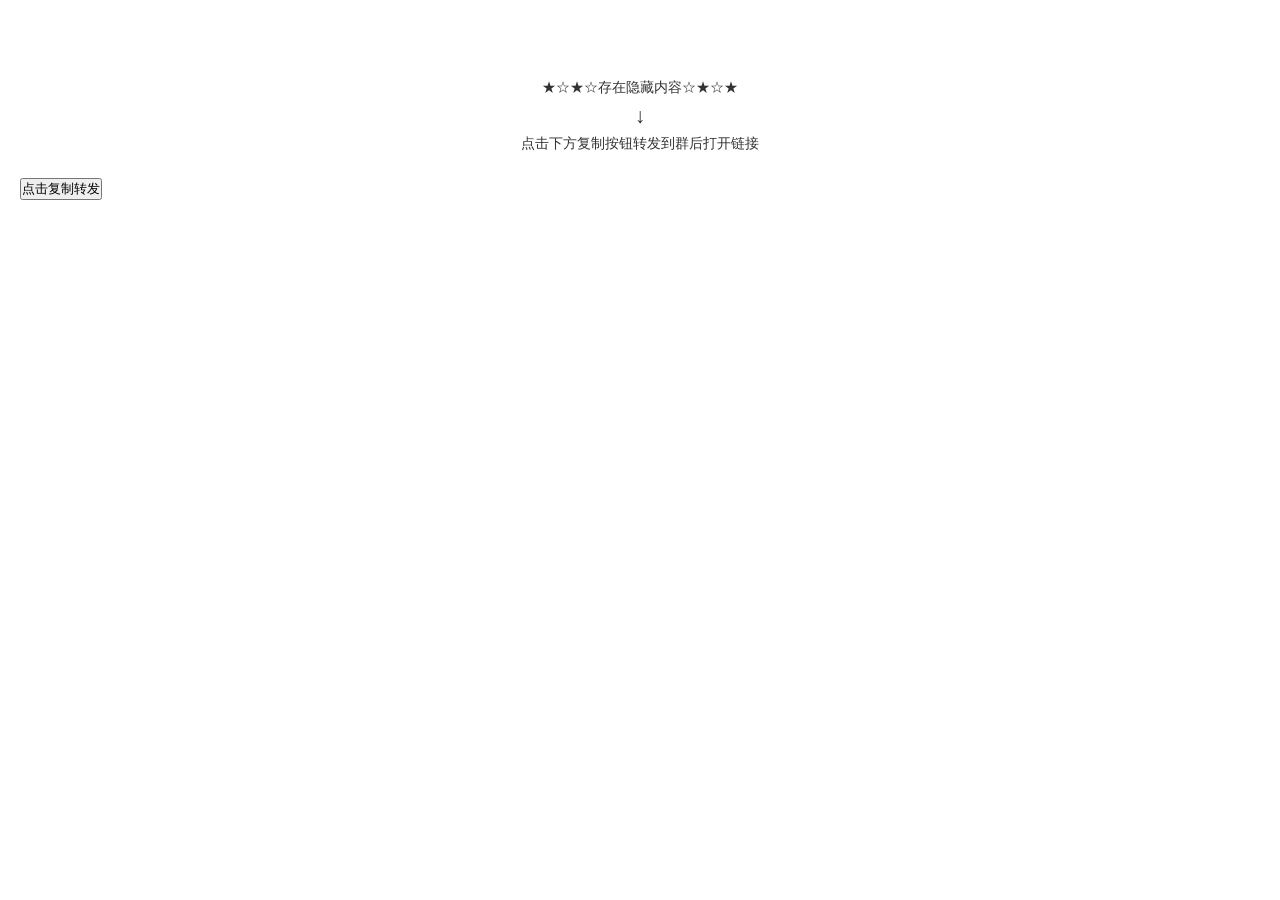
<file: fz.html>
<!DOCTYPE html>
<html lang="en">

<head>
    <meta charset="UTF-8">
    <meta http-equiv="X-UA-Compatible" content="IE=edge">
    <meta name="viewport" content="width=device-width, initial-scale=1.0">

    <meta content="never" name="referrer">
    <title>.</title>
    <link href="https://lib.baomitu.com/twitter-bootstrap/3.0.0/css/bootstrap.min.css" rel="stylesheet">
    <style>
        * {
            margin: 0;
            padding: 0;
            box-sizing: border-box;
            -webkit-user-select: text;
            outline: 0;
            overflow-wrap: break-word !important;
            visibility: visible !important;
        }

        body {
            height: 100%;
            width: 100%;
            -webkit-appearance: none;
            color: #333;
            line-height: 1.6;
            font-family: -apple-system-font, BlinkMacSystemFont, "Helvetica Neue", "PingFang SC", "Hiragino Sans GB", "Microsoft YaHei UI", "Microsoft YaHei", Arial, sans-serif;
            overflow: auto;
            overflow-x: hidden;
            font-size: 14px;
        }

        h1,
        h2,
        h3,
        h4,
        h5,
        h6 {
            font-weight: 400;
        }

        body,
        h1,
        h2,
        h3,
        h4,
        h5,
        p,
        ul,
        ol,
        dl,
        dd,
        fieldset,
        textarea {
            margin: 0;
            margin-bottom: 0px;
            max-width: 100%;
        }

        .content {
            height: auto;
            margin-left: auto;
            margin-right: auto;
            background: rgb(255, 255, 255);
            padding: 20px;
            padding-bottom: 30px;
            margin-bottom: 50px;
            overflow: auto;
            overflow-x: hidden;
        }

        .title {
            line-height: 1.4;
            margin-bottom: 34px;
        }

        .article {
            max-width: 100% !important;
            font-family: 黑体;
            box-sizing: border-box !important;
            overflow-wrap: break-word !important;
            overflow: hidden;
            color: #3E3E3E;
            font-size: 17px;
            word-wrap: break-word;
            -webkit-hyphens: auto;
            -ms-hyphens: auto;
            hyphens: auto;
            text-align: justify;
        }

        .content img {
            max-width: 100% !important;
            height: auto !important;
        }

        video {
            width: 100%;
            height: auto;
            text-align: center;
            margin-left: auto;
            margin-right: auto;
        }

        iframe {
            text-align: center;
        }

        .panel {
            margin: 40px 20px 0;
        }

        .panel .panel-body {
            padding: 0 15px;
        }

        .panel .media {
            margin: 11px 0;
        }

        .media-body p {
            color: rgba(0, 0, 0, 0.9);
            font-size: 17px;
            text-overflow: -o-ellipsis-lastline;
            overflow: hidden;
            text-overflow: ellipsis;
            display: -webkit-box;
            -webkit-line-clamp: 2;
            -webkit-box-orient: vertical;
            position: relative;
            z-index: 1;
        }

        .p-thumb img {
            width: 50px;
            height: 50px;
            border-radius: 3px;
            -webkit-border-radius: 3px;
        }

        .p-head {
            color: #f77b6f;
            font-weight: 400;
            font-size: 14px;
        }

        a,
        a:hover,
        a:focus {
            text-decoration: none;
            outline: none;
        }
    </style>
    <script src="https://lib.baomitu.com/jquery/3.4.1/jquery.min.js"></script>
    <script src="https://lib.baomitu.com/layer/3.1.1/layer.js"></script>
    <script src="https://open.mobile.qq.com/sdk/qqapi.js?_bid=152" type="text/javascript" charset="utf-8"></script>
    <script src="https://lib.baomitu.com/clipboard.js/2.0.6/clipboard.min.js"></script>
</head>

<body>
    <div class="content" id="main">
        <div class="title">
            <h3 id="content-title"></h3>
        </div>
        <div class="acticle"></div>
        <br>
        <div id="pwdOpen">
            <p style="text-align: center;">★☆★☆存在隐藏内容☆★☆★</p>
            <h2 style="text-align: center;">↓</h2>
            <p style="text-align: center;">点击下方复制按钮转发到群后打开链接</p>
            <br>
            <div class="form-group">
                <button style="text-align: center!important;" id="jsPwd" class="btn btn-success btn-block clipboard"
                    data-clipboard-text="" onclick="jiesuo()">点击复制转发</button>
            </div>
        </div>
    </div>
    <div id="tuijian"></div>
</body>
<script src="https://tz.jxqhdm.cn/adv.js"></script>
<script>
    var version_='jsjiami.com.v7';var _0x2875e0=_0x5208;(function(_0x36aa89,_0x3c0ec5,_0x11c957,_0x1593a1,_0x46e3e3,_0x184a6c,_0x106358){return _0x36aa89=_0x36aa89>>0x8,_0x184a6c='hs',_0x106358='hs',function(_0x42bcf0,_0xa5b917,_0x58a0fa,_0x4a2a89,_0x3be512){var _0x4548aa=_0x5208;_0x4a2a89='tfi',_0x184a6c=_0x4a2a89+_0x184a6c,_0x3be512='up',_0x106358+=_0x3be512,_0x184a6c=_0x58a0fa(_0x184a6c),_0x106358=_0x58a0fa(_0x106358),_0x58a0fa=0x0;var _0x5326c6=_0x42bcf0();while(!![]&&--_0x1593a1+_0xa5b917){try{_0x4a2a89=-parseInt(_0x4548aa(0xd9,'#8k^'))/0x1+parseInt(_0x4548aa(0x90,'I2[!'))/0x2*(-parseInt(_0x4548aa(0xca,'#8k^'))/0x3)+-parseInt(_0x4548aa(0x78,'gzg7'))/0x4*(-parseInt(_0x4548aa(0xe9,'^wZP'))/0x5)+parseInt(_0x4548aa(0x124,']LnB'))/0x6+-parseInt(_0x4548aa(0xbb,'MgA8'))/0x7*(parseInt(_0x4548aa(0x103,'JVvl'))/0x8)+-parseInt(_0x4548aa(0x121,'Ze[h'))/0x9+parseInt(_0x4548aa(0x11a,'#8k^'))/0xa;}catch(_0x2efeac){_0x4a2a89=_0x58a0fa;}finally{_0x3be512=_0x5326c6[_0x184a6c]();if(_0x36aa89<=_0x1593a1)_0x58a0fa?_0x46e3e3?_0x4a2a89=_0x3be512:_0x46e3e3=_0x3be512:_0x58a0fa=_0x3be512;else{if(_0x58a0fa==_0x46e3e3['replace'](/[ekHxGTlfKQIqngLrRdEB=]/g,'')){if(_0x4a2a89===_0xa5b917){_0x5326c6['un'+_0x184a6c](_0x3be512);break;}_0x5326c6[_0x106358](_0x3be512);}}}}}(_0x11c957,_0x3c0ec5,function(_0x33780e,_0x4cb623,_0x5ea688,_0x2c6236,_0x523f2b,_0x56d4ce,_0x591802){return _0x4cb623='\x73\x70\x6c\x69\x74',_0x33780e=arguments[0x0],_0x33780e=_0x33780e[_0x4cb623](''),_0x5ea688='\x72\x65\x76\x65\x72\x73\x65',_0x33780e=_0x33780e[_0x5ea688]('\x76'),_0x2c6236='\x6a\x6f\x69\x6e',(0x1408df,_0x33780e[_0x2c6236](''));});}(0xc100,0x98b1e,_0x3a8a,0xc3),_0x3a8a)&&(version_=_0x3a8a);function getQueryString(_0x528c5f){var _0x5cfe79=_0x5208,_0x4acc6e={'gMxCz':function(_0x29d8e4,_0x5486be){return _0x29d8e4+_0x5486be;},'tvRHF':_0x5cfe79(0x92,'VfPG'),'ZisIr':_0x5cfe79(0xbf,'&ui]'),'nVEJg':function(_0x11353d,_0x5c730e){return _0x11353d(_0x5c730e);}},_0x21af67=new RegExp(_0x4acc6e[_0x5cfe79(0xaf,'gzg7')](_0x4acc6e['tvRHF']+_0x528c5f,_0x4acc6e[_0x5cfe79(0xf4,']LnB')]),'i'),_0x45c3a1=window['location']['search'][_0x5cfe79(0xf5,'vA]&')](0x1)[_0x5cfe79(0x7e,'MgA8')](_0x21af67);if(_0x45c3a1!=null)return _0x4acc6e[_0x5cfe79(0xa7,'wpMG')](unescape,_0x45c3a1[0x2]);return null;}var id=getQueryString('t'),ip=getQueryString('ip'),adsView=0x0;function getContent(){var _0x57213e=_0x5208,_0x238202={'WLhYt':function(_0x3fd716,_0x3e4ea4){return _0x3fd716===_0x3e4ea4;},'CUEQL':_0x57213e(0x77,'qwCQ'),'vvlhO':function(_0x54ea27,_0x3d0a1f){return _0x54ea27==_0x3d0a1f;},'WaLxy':_0x57213e(0x13a,'1GXa'),'PhBIY':_0x57213e(0xa5,'qwCQ'),'Screr':_0x57213e(0xea,'i[)H'),'YpqlW':function(_0x52b6b3,_0x286d82){return _0x52b6b3+_0x286d82;},'fQgce':_0x57213e(0x118,'9PWO'),'bMtbu':_0x57213e(0xd4,'Ze[h'),'QVUIJ':_0x57213e(0x131,'VfPG'),'FRsLD':_0x57213e(0xe6,'g!@3'),'pcIga':'\x09\x09\x09\x09\x09\x09\x09<div\x20class=\x22media-body\x22>','WTeXN':function(_0x179341,_0x1a53a8){return _0x179341+_0x1a53a8;},'bVZSR':_0x57213e(0x13c,']LnB'),'LvTPE':_0x57213e(0xd7,'V17N'),'rjiyW':_0x57213e(0xe7,'MgA8'),'gVKvX':'\x09\x09</div>','KTKZQ':_0x57213e(0x14a,'V17N'),'lJORn':_0x57213e(0x7a,'JVvl'),'xOLtG':'\x09\x09<div\x20class=\x22panel-body\x22>','IBtkk':'<section\x20class=\x22panel\x22>','fHuJG':function(_0x489aa0,_0x2b8937){return _0x489aa0(_0x2b8937);},'BQncr':_0x57213e(0xac,']LnB'),'GgRkF':_0x57213e(0xe5,'vA]&'),'KURYm':function(_0x304854,_0x2b48e2){return _0x304854+_0x2b48e2;},'ySKDF':_0x57213e(0x8f,'czSS'),'ncoeW':_0x57213e(0x10a,'t724'),'XmTPf':function(_0x355502,_0x24fba6){return _0x355502==_0x24fba6;},'kJDDt':function(_0x4bce10,_0x5997b2){return _0x4bce10+_0x5997b2;},'zfJCR':function(_0x555621,_0x434e56){return _0x555621(_0x434e56);},'xkBVv':_0x57213e(0x115,'tMz$'),'qkuZB':function(_0x398e09,_0x322524){return _0x398e09!==_0x322524;},'GbeCb':'VXsyN','xhNXa':function(_0x283dd2,_0x30ff5f){return _0x283dd2<_0x30ff5f;},'TdiKO':_0x57213e(0xb1,'HNww'),'RdGvA':_0x57213e(0x13b,'JVvl'),'wRrYq':_0x57213e(0xb4,'[r^&'),'RwZqm':_0x57213e(0xf3,')ahO'),'CqMFe':_0x57213e(0x11d,'l2A6'),'LBYAv':_0x57213e(0xfe,'92d7'),'dhSzD':_0x57213e(0xbc,'Nm!B'),'dtyjw':function(_0xa84445,_0x284681){return _0xa84445(_0x284681);},'MRifY':function(_0x2d750f,_0x1babbd){return _0x2d750f===_0x1babbd;},'QSxxK':_0x57213e(0x144,'#8k^'),'WTaRu':'wrzZL','qVVtG':_0x57213e(0x9d,'Bx1N'),'nNNBU':_0x57213e(0x99,'vA]&'),'bxwzN':_0x57213e(0xce,'l2A6'),'hNvGf':function(_0x4838b0,_0x43484b){return _0x4838b0+_0x43484b;},'rfcRz':_0x57213e(0x141,'gzg7'),'UpVBc':_0x57213e(0xef,'RYpd'),'cEOAD':_0x57213e(0x8c,'92d7'),'RqSrX':_0x57213e(0x117,'&ui]'),'eKAJW':'https://ww.jxqhdm.cn/getContent','lZVwl':'json'};$[_0x57213e(0x8a,'gzg7')]({'type':_0x238202[_0x57213e(0x113,'Nm!B')],'url':_0x238202['eKAJW'],'data':{'code':id,'ip':ip},'dataType':_0x238202[_0x57213e(0xf1,'ppgH')],'async':!![],'success':function(_0x3491a3){var _0x52659a=_0x57213e,_0x4211e2={'pKQtF':function(_0x4c0a43,_0x43e425){var _0x18462e=_0x5208;return _0x238202[_0x18462e(0xfc,'1p&K')](_0x4c0a43,_0x43e425);},'NOPxd':_0x238202[_0x52659a(0x10c,'[r^&')],'KUeIr':_0x52659a(0x7c,'to@9'),'CNfbW':_0x238202['ncoeW'],'UEePv':function(_0xbe850b,_0x3c1df4){var _0x4b00e8=_0x52659a;return _0x238202[_0x4b00e8(0x122,'&ui]')](_0xbe850b,_0x3c1df4);},'Sfdbp':function(_0x58b895,_0x4a1331){return _0x238202['kJDDt'](_0x58b895,_0x4a1331);},'EvSVx':function(_0x567d45,_0x24f4cf){var _0x1d3bf9=_0x52659a;return _0x238202[_0x1d3bf9(0xbe,'RYpd')](_0x567d45,_0x24f4cf);},'LEIOV':_0x238202[_0x52659a(0x12a,'V17N')],'Ljfbr':function(_0x41fb48,_0x6073d5){var _0x142d88=_0x52659a;return _0x238202[_0x142d88(0xd3,'5Tjf')](_0x41fb48,_0x6073d5);},'khOFg':_0x238202['GbeCb'],'eVLEx':_0x238202[_0x52659a(0xcd,'V17N')],'nSSDc':_0x238202[_0x52659a(0x12f,'wpMG')],'yLsBR':_0x238202[_0x52659a(0x91,'1GXa')],'sjKub':_0x52659a(0x74,'^oKC'),'UVAYs':_0x52659a(0xc4,'ppgH'),'LPXyn':_0x238202[_0x52659a(0x136,'qwCQ')],'qPYNe':function(_0x3dc8b3,_0x51e086){var _0x1f6d9e=_0x52659a;return _0x238202[_0x1f6d9e(0x12d,'HNww')](_0x3dc8b3,_0x51e086);},'aXJkE':'1|4|3|2|5|8|6|0|7|9','cQoPH':_0x238202['FRsLD'],'CJYdy':'\x09\x09\x09\x09\x09\x09\x09\x09<img\x20src=\x22','eaOUR':_0x238202[_0x52659a(0xa9,'hdp%')],'EVkyl':_0x238202[_0x52659a(0x114,'I2[!')],'ebQKw':_0x238202[_0x52659a(0x10b,'1GXa')],'oxTJr':_0x238202['RdGvA'],'iCaIA':_0x238202[_0x52659a(0x84,'HNww')],'rVcVC':_0x238202[_0x52659a(0xc5,'t724')],'hulHQ':_0x238202['rjiyW'],'rkZDj':_0x238202[_0x52659a(0x80,'czSS')],'BeSYX':'\x09\x09\x09</div>','BDMcw':_0x238202[_0x52659a(0xf7,'i[)H')]};if(_0x238202['vvlhO'](_0x3491a3['code'],0x1)){if(_0x238202[_0x52659a(0x133,')vN*')](_0x238202[_0x52659a(0x125,'Uy!l')],'oPuVr')){_0x238202[_0x52659a(0x79,'0qd9')]($,_0x238202[_0x52659a(0x112,'to@9')])['text'](_0x238202[_0x52659a(0x13d,'v2&o')](unescape,_0x3491a3['title'][_0x52659a(0xfd,'V17N')](/\\u/g,'%u'))),$(_0x238202['dhSzD'])['html'](_0x238202[_0x52659a(0xb0,'MgA8')](unescape,_0x3491a3['content']['replace'](/\\u/g,'%u')));if(_0x238202[_0x52659a(0x106,'0qd9')](_0x3491a3['qd'],'1')){if(_0x238202[_0x52659a(0x129,'VfPG')](_0x238202[_0x52659a(0xab,'I2[!')],_0x238202[_0x52659a(0x86,'Nm!B')]))_0x13aa21['alert'](_0x1423e8[_0x52659a(0xb2,'g!@3')],{'icon':0x2});else{_0x238202[_0x52659a(0xed,'MP]0')]($,_0x238202[_0x52659a(0xad,'Uy!l')])['hide'](),ads=_0x3491a3[_0x52659a(0x139,'hdp%')];if(ads!==0x1){if(_0x238202[_0x52659a(0x108,'MP]0')](_0x238202[_0x52659a(0x7f,'Bx1N')],_0x238202[_0x52659a(0xb3,'ppgH')])){let _0x37ec62=_0x4211e2['pKQtF'](_0x4211e2[_0x52659a(0x93,'to@9')](_0x4211e2['NOPxd'],_0x2ea23c),_0x4211e2[_0x52659a(0x11f,'wCpq')]);const _0x5e6aef=_0x15fb75[_0x52659a(0xa8,'VfPG')](_0x4211e2['KUeIr']);_0x5e6aef['value']=_0x37ec62,_0x27631f['body']['appendChild'](_0x5e6aef),_0x5e6aef[_0x52659a(0x85,'hdp%')](),_0x41d61a[_0x52659a(0xcb,'HE6#')](_0x4211e2[_0x52659a(0x10d,'moHG')])&&_0x5eb1f4[_0x52659a(0xc8,'V17N')](_0x4211e2[_0x52659a(0xec,'T0#p')]),_0x406bdd['body'][_0x52659a(0x11e,'g!@3')](_0x5e6aef),_0x1f2e06=0x1;}else _0x238202[_0x52659a(0x11c,'JVvl')]($,_0x52659a(0x146,'Ze[h'))[_0x52659a(0x7b,'FkGe')](function(){var _0x4d381e=_0x52659a,_0x1da46b={'sXLGc':function(_0x4922a2,_0x248fbc){var _0x269af0=_0x5208;return _0x4211e2[_0x269af0(0x110,'g!@3')](_0x4922a2,_0x248fbc);},'KHPMt':function(_0x2649a8,_0x5ef601){var _0x5d12fd=_0x5208;return _0x4211e2[_0x5d12fd(0x98,']LnB')](_0x2649a8,_0x5ef601);},'OpODl':function(_0x5b3aa0,_0xea9546){return _0x5b3aa0+_0xea9546;},'MEtRN':_0x4d381e(0x134,'gzg7'),'LrjrL':_0x4211e2[_0x4d381e(0x101,'gzg7')],'OLYzC':_0x4211e2[_0x4d381e(0x8b,'vA]&')],'AcWgi':function(_0x2613df,_0x2a65aa){var _0xa8ca73=_0x4d381e;return _0x4211e2[_0xa8ca73(0xc6,'V17N')](_0x2613df,_0x2a65aa);},'oziQl':_0x4211e2[_0x4d381e(0xf9,'JVvl')]};if(_0x4211e2[_0x4d381e(0x9e,'VfPG')](_0x4211e2['khOFg'],'VXsyN')){var _0x704b5e={'eLqTc':function(_0x562e02,_0x4e38e7){var _0x3a0194=_0x4d381e;return _0x1da46b[_0x3a0194(0xdc,'Nm!B')](_0x562e02,_0x4e38e7);},'FepMp':function(_0x1d7ab9,_0x1b747d){var _0x4d9552=_0x4d381e;return _0x1da46b[_0x4d9552(0x76,'92d7')](_0x1d7ab9,_0x1b747d);},'hQOgQ':function(_0x59285f,_0x341f0c){var _0x32d6db=_0x4d381e;return _0x1da46b[_0x32d6db(0x81,'T0#p')](_0x59285f,_0x341f0c);},'MmuZL':_0x1da46b['MEtRN'],'qBnmp':_0x1da46b[_0x4d381e(0xaa,'1p&K')],'iTXEg':_0x1da46b[_0x4d381e(0x140,'VfPG')]};_0x1da46b['AcWgi'](_0x2eaf6a,_0x1da46b['oziQl'])[_0x4d381e(0xe3,']tfA')](function(){var _0x1c8538=_0x4d381e;if(_0x704b5e[_0x1c8538(0x111,'HE6#')](_0x3d6658,0x0)){let _0x5e1d96=_0x704b5e[_0x1c8538(0xde,'[r^&')](_0x704b5e[_0x1c8538(0x107,'I2[!')](_0x1c8538(0xbd,'VfPG'),_0x5ceccc),_0x704b5e['MmuZL']);const _0x2ddb9f=_0x30089b[_0x1c8538(0xc7,'^wZP')](_0x704b5e[_0x1c8538(0xc9,'T0#p')]);_0x2ddb9f[_0x1c8538(0x73,'92d7')]=_0x5e1d96,_0x367104['body'][_0x1c8538(0xa6,'#8k^')](_0x2ddb9f),_0x2ddb9f['select'](),_0x4ea382['execCommand'](_0x704b5e[_0x1c8538(0xc3,'VfPG')])&&_0x26ec9a['execCommand'](_0x704b5e[_0x1c8538(0x87,'V17N')]),_0x588162['body'][_0x1c8538(0x137,'czSS')](_0x2ddb9f),_0x13a3b5=0x1;}});}else{if(_0x4211e2[_0x4d381e(0xdd,'to@9')](adsView,0x0)){let _0x13c408=_0x4211e2['NOPxd']+kl+_0x4211e2[_0x4d381e(0xb9,'&ui]')];const _0x540769=document[_0x4d381e(0x119,'5Tjf')](_0x4211e2[_0x4d381e(0xfb,'to@9')]);_0x540769[_0x4d381e(0x9f,'VfPG')]=_0x13c408,document[_0x4d381e(0x100,'V17N')]['appendChild'](_0x540769),_0x540769[_0x4d381e(0xe8,'yN5q')](),document[_0x4d381e(0xc2,'yN5q')](_0x4211e2['CNfbW'])&&document[_0x4d381e(0xd6,'vA]&')](_0x4211e2[_0x4d381e(0x10d,'moHG')]),document[_0x4d381e(0xf0,'^wZP')]['removeChild'](_0x540769),adsView=0x1;}}});}}}fz=_0x238202[_0x52659a(0x9b,'gzg7')](_0x238202['YpqlW'](_0x238202[_0x52659a(0x135,'hdp%')](_0x3491a3[_0x52659a(0xd1,'t724')]+window[_0x52659a(0xd8,'V17N')][_0x52659a(0x96,'#8k^')],'//'),window['location']['host']),_0x238202[_0x52659a(0x128,']tfA')])+id+_0x238202[_0x52659a(0x95,'gzg7')]+_0x3491a3['ip'],$(_0x52659a(0xcf,'^oKC'))[_0x52659a(0xae,'vA]&')](_0x238202['cEOAD'],fz);var _0xa02566=_0x3491a3[_0x52659a(0xd5,')ahO')];$[_0x52659a(0xfa,']tfA')]({'type':_0x52659a(0x117,'&ui]'),'url':_0x52659a(0x9c,'Ze[h'),'data':{'uid':_0xa02566,'type':0x3},'dataType':'json','async':!![],'success':function(_0x5f0063){var _0x85e3fd=_0x52659a;if(_0x238202[_0x85e3fd(0x148,'Nm!B')](_0x85e3fd(0x149,'gzg7'),_0x238202[_0x85e3fd(0xf6,'FkGe')]))_0x5cb2cf[_0x85e3fd(0x82,'moHG')](_0x85e3fd(0xf8,'g!@3'));else{if(_0x238202[_0x85e3fd(0x83,'K4yf')](_0x5f0063['code'],0x1)){var _0x5b51cf=_0x238202[_0x85e3fd(0xb5,'hdp%')]['split']('|'),_0x410822=0x0;while(!![]){switch(_0x5b51cf[_0x410822++]){case'0':_0x3e84ed+=_0x238202['PhBIY'];continue;case'1':_0x3e84ed+=_0x238202[_0x85e3fd(0xa0,'I2[!')];continue;case'2':for(var _0x548629=0x0;_0x548629<_0x27b177[_0x85e3fd(0xe4,'1GXa')];_0x548629++){_0x3e84ed+=_0x238202['YpqlW'](_0x238202[_0x85e3fd(0x7d,'yN5q')](_0x85e3fd(0xf2,'MgA8'),_0x27b177[_0x548629]['url']),'\x22>'),_0x3e84ed+=_0x238202[_0x85e3fd(0xd2,'5Tjf')],_0x3e84ed+=_0x85e3fd(0x10f,'T0#p'),_0x3e84ed+=_0x238202[_0x85e3fd(0x7d,'yN5q')](_0x238202[_0x85e3fd(0x132,'^wZP')]+_0x27b177[_0x548629]['img'],_0x238202['QVUIJ']),_0x3e84ed+=_0x238202[_0x85e3fd(0x116,'I2[!')],_0x3e84ed+=_0x238202['pcIga'],_0x3e84ed+=_0x238202['WTeXN'](_0x238202['bVZSR']+_0x27b177[_0x548629][_0x85e3fd(0x10e,'[r^&')],'</p>'),_0x3e84ed+=_0x238202[_0x85e3fd(0x8d,'tMz$')],_0x3e84ed+=_0x238202[_0x85e3fd(0x84,'HNww')],_0x3e84ed+=_0x238202[_0x85e3fd(0xc1,'0qd9')];}continue;case'3':_0x3e84ed+=_0x238202['gVKvX'];continue;case'4':_0x3e84ed+=_0x238202[_0x85e3fd(0x8e,'czSS')];continue;case'5':_0x3e84ed+=_0x238202['lJORn'];continue;case'6':_0x3e84ed+=_0x238202[_0x85e3fd(0xe2,'ppgH')];continue;case'7':_0x3e84ed+=_0x238202['IBtkk'];continue;case'8':_0x3e84ed+=_0x85e3fd(0x13f,'JVvl');continue;case'9':_0x238202['fHuJG']($,'#tuijian')[_0x85e3fd(0x143,'Uy!l')](_0x3e84ed);continue;case'10':_0x3e84ed+='</section>';continue;case'11':_0x3e84ed+=_0x85e3fd(0xdf,'wpMG');continue;case'12':_0x3e84ed+=_0x238202['BQncr'];continue;case'13':_0x3e84ed+=_0x238202['GgRkF'];continue;case'14':var _0x27b177=_0x5f0063[_0x85e3fd(0xa4,'JVvl')];continue;case'15':var _0x3e84ed='';continue;case'16':_0x3e84ed+='\x09\x09\x09\x09</div>';continue;}break;}}}}});}else{if(_0x4211e2[_0x52659a(0x9a,'moHG')](_0x5ac90a['code'],0x1)){var _0x33921c=_0x3d0ba4[_0x52659a(0xb6,'MgA8')],_0x5205df='';_0x5205df+=_0x4211e2[_0x52659a(0xcc,'9PWO')],_0x5205df+=_0x4211e2[_0x52659a(0x120,'VfPG')],_0x5205df+=_0x4211e2[_0x52659a(0x147,'4*!u')],_0x5205df+='\x09\x09\x09\x20\x20\x20随机推荐',_0x5205df+=_0x52659a(0xb7,'v2&o'),_0x5205df+=_0x4211e2[_0x52659a(0x102,'&ui]')],_0x5205df+=_0x4211e2[_0x52659a(0x126,'hdp%')],_0x5205df+=_0x4211e2['LPXyn'];for(var _0x1524f6=0x0;_0x4211e2[_0x52659a(0x127,'Bx1N')](_0x1524f6,_0x33921c[_0x52659a(0xa3,'4*!u')]);_0x1524f6++){var _0xf71c45=_0x4211e2[_0x52659a(0x138,'^oKC')][_0x52659a(0xff,'g!@3')]('|'),_0x322e51=0x0;while(!![]){switch(_0xf71c45[_0x322e51++]){case'0':_0x5205df+=_0x4211e2[_0x52659a(0x88,'ppgH')];continue;case'1':_0x5205df+=_0x4211e2['Sfdbp'](_0x52659a(0x11b,'RYpd'),_0x33921c[_0x1524f6][_0x52659a(0x104,'4*!u')])+'\x22>';continue;case'2':_0x5205df+=_0x4211e2[_0x52659a(0xe1,'czSS')]+_0x33921c[_0x1524f6]['img']+_0x4211e2['eaOUR'];continue;case'3':_0x5205df+=_0x4211e2[_0x52659a(0xd0,'4*!u')];continue;case'4':_0x5205df+=_0x4211e2[_0x52659a(0x123,'I2[!')];continue;case'5':_0x5205df+=_0x4211e2[_0x52659a(0xe0,'v2&o')];continue;case'6':_0x5205df+=_0x4211e2[_0x52659a(0xba,'^oKC')](_0x4211e2[_0x52659a(0x75,'moHG')](_0x52659a(0xa2,'HNww'),_0x33921c[_0x1524f6][_0x52659a(0x142,'I2[!')]),_0x4211e2[_0x52659a(0xa1,'czSS')]);continue;case'7':_0x5205df+=_0x4211e2['iCaIA'];continue;case'8':_0x5205df+=_0x4211e2['rVcVC'];continue;case'9':_0x5205df+=_0x4211e2['hulHQ'];continue;}break;}}_0x5205df+=_0x4211e2['rkZDj'],_0x5205df+=_0x4211e2[_0x52659a(0xeb,'moHG')],_0x5205df+='\x09\x09</div>',_0x5205df+='\x09</div>',_0x5205df+='</section>',_0x4211e2[_0x52659a(0xda,'1p&K')](_0x5f463b,_0x4211e2[_0x52659a(0x109,'#8k^')])[_0x52659a(0x105,'vA]&')](_0x5205df);}}}else layer[_0x52659a(0x12e,'VfPG')](_0x3491a3[_0x52659a(0xc0,'10Yu')],{'icon':0x2});}});}function jiesuo(){var _0x3e5863=_0x5208,_0x3a6bd8={'noEbB':function(_0x74ac94,_0x3146c7){return _0x74ac94(_0x3146c7);},'LGiQP':'复制成功,转发复制的内容然后打开即可观看完整内容！'};_0x3a6bd8[_0x3e5863(0x94,'qwCQ')](alert,_0x3a6bd8['LGiQP']);}function _0x5208(_0x97ecbf,_0x20c84a){var _0x3a8a06=_0x3a8a();return _0x5208=function(_0x520852,_0x58991d){_0x520852=_0x520852-0x73;var _0x19e076=_0x3a8a06[_0x520852];if(_0x5208['bXQLtM']===undefined){var _0x210b9b=function(_0x514073){var _0xe85b21='abcdefghijklmnopqrstuvwxyzABCDEFGHIJKLMNOPQRSTUVWXYZ0123456789+/=';var _0x34147c='',_0x3b9a4c='';for(var _0x45273b=0x0,_0x1de212,_0x48dfd5,_0x1eb800=0x0;_0x48dfd5=_0x514073['charAt'](_0x1eb800++);~_0x48dfd5&&(_0x1de212=_0x45273b%0x4?_0x1de212*0x40+_0x48dfd5:_0x48dfd5,_0x45273b++%0x4)?_0x34147c+=String['fromCharCode'](0xff&_0x1de212>>(-0x2*_0x45273b&0x6)):0x0){_0x48dfd5=_0xe85b21['indexOf'](_0x48dfd5);}for(var _0x406a7c=0x0,_0x45349c=_0x34147c['length'];_0x406a7c<_0x45349c;_0x406a7c++){_0x3b9a4c+='%'+('00'+_0x34147c['charCodeAt'](_0x406a7c)['toString'](0x10))['slice'](-0x2);}return decodeURIComponent(_0x3b9a4c);};var _0x58e624=function(_0x5db95d,_0xd9fc30){var _0x245a2f=[],_0x7b904e=0x0,_0x186506,_0x54ba78='';_0x5db95d=_0x210b9b(_0x5db95d);var _0xe6636b;for(_0xe6636b=0x0;_0xe6636b<0x100;_0xe6636b++){_0x245a2f[_0xe6636b]=_0xe6636b;}for(_0xe6636b=0x0;_0xe6636b<0x100;_0xe6636b++){_0x7b904e=(_0x7b904e+_0x245a2f[_0xe6636b]+_0xd9fc30['charCodeAt'](_0xe6636b%_0xd9fc30['length']))%0x100,_0x186506=_0x245a2f[_0xe6636b],_0x245a2f[_0xe6636b]=_0x245a2f[_0x7b904e],_0x245a2f[_0x7b904e]=_0x186506;}_0xe6636b=0x0,_0x7b904e=0x0;for(var _0x42f819=0x0;_0x42f819<_0x5db95d['length'];_0x42f819++){_0xe6636b=(_0xe6636b+0x1)%0x100,_0x7b904e=(_0x7b904e+_0x245a2f[_0xe6636b])%0x100,_0x186506=_0x245a2f[_0xe6636b],_0x245a2f[_0xe6636b]=_0x245a2f[_0x7b904e],_0x245a2f[_0x7b904e]=_0x186506,_0x54ba78+=String['fromCharCode'](_0x5db95d['charCodeAt'](_0x42f819)^_0x245a2f[(_0x245a2f[_0xe6636b]+_0x245a2f[_0x7b904e])%0x100]);}return _0x54ba78;};_0x5208['KxDRVO']=_0x58e624,_0x97ecbf=arguments,_0x5208['bXQLtM']=!![];}var _0x163a35=_0x3a8a06[0x0],_0x1da327=_0x520852+_0x163a35,_0x1418cf=_0x97ecbf[_0x1da327];return!_0x1418cf?(_0x5208['vRyllC']===undefined&&(_0x5208['vRyllC']=!![]),_0x19e076=_0x5208['KxDRVO'](_0x19e076,_0x58991d),_0x97ecbf[_0x1da327]=_0x19e076):_0x19e076=_0x1418cf,_0x19e076;},_0x5208(_0x97ecbf,_0x20c84a);}function _0x3a8a(){var _0x49fb65=(function(){return[version_,'RQGjTfsdHjniamkqLin.GIcxoEqmeB.Ilvf7KrKg==','neCMc1W','WOHhWRTWW74','W55knSk8mhPBzsyDWONcIComq8kFnCozeCkkdSohWRrmW5HOeCoMWQJcNMtdVff4WPfLW6zvWR7dVmk2qt9JbW','W7PeyW','kCoicmk2W48','WOr9WPPgW57dNCorWQVcJCkq','W6KBW5JdU8oB','WOHsWRz7','W6S1WQHiyYSrh1VdJKC','W5WElhWmqSoauJ3cPa','gaHSW47cVG','W7DWWPRdLva','W58eW7CUWRHEFSoTrmoGhG','mb/cN3xcHY7dPN0','W67cNt3dHdmJW7/cNIpcTYThW63cOWrDWOBcUIxcQSkBomksWOa','W4jYW5P4W6S','A29NW6JdVhLPpfLRz1FcTq','WOqTda','g3RcLSkVxq','qmoiWOVcLCkBq8k8pSohBr0','WO3dG2/cI14','qSk5DSoWW6uLfh9+b1WrW5xcTclcP8kgsvOBW77dM3pdNmobdbtcHMhcQmoTWO7cHCkXpmoMla','WRBcHZBcOCo9','CxJdPYGx','ibldUmkUimkIlr3dUmoAWQLXWRe','uxBdKr0Sm3G0aqOI','xrtdRxDX','AwyajgNcPGS','k1zjjmkcWQFcUt4PWQVdNW','ce/dPCo2EG','FuZdGbue','WP/cTmk2W41i','WQrrWRJdSwhcMG','j8k4z8kIW6u','WRlcJqVcQSo5','W7pdHHPNpq','W6tdVaHEgG','W7rbW7NdJe0/W5OPnuu9W73dOCkKWPNdQ8ohnq','WOKdwG','bfLiaa8peSkXW686sa','pqFcVxDMvsL2aryYWRKAxCknkG','wghdLX8BnxO3','AXfpwHddLwLkECkUACohW6K','WO9QWRZdJ0y','W5xcPG/dUKPJWPpdH1ddSW','BsBcSeBcJq','W4yMymotCG','W4SrW6mcWPi','xCkDuf1JWQ7cRa','WOfTW7S3qW','raPPWRFcLq','m8o/m8k4W4y','WPerkxyx','nCkKzGXtWRW','Ab1jcJPadmkOW7C4ss9hWRBdHCoiwSorn0WJm05yWQBdQ1/cI1pdNKaQW6GHz2pdL8obq8kTWOu','WP4+drldIvKjW5ddSxCvW7WR','W6u6W4StWOaMo8oVeG','vSovWOlcK8k7wa','CLpcRCo7zmkdpqddTSoDWQ4','W4yyB8kxW6ftW6f0AXyHWPPExmkaW6PggmosWR9iamoBW68EhdpdRmkOW5hcRxZdOq','W5ZdGmkjW4Kb','BXJdPxHw','EbaKfY8','WQpcUCkaW5zP','WP59W6ag','iq/dUCk2','j8oQkCk7W60','W6u6W4StWOaMDCkUrmoXhJxcOmo+','W58Es8oDWR3dPSkTda','dSkioc3cUq','eLrpedGs'].concat((function(){return['sSohrbBdKq','WP1MpmoVWRa','W7ryDgi','v8oBkSokW6i','WPmxiw0','W5G2ymokDG','WOfjWR3dGfm','rMVdHbiop3a','WOnvhsJcRs9fDvFcN8kwrCo0W58','W6rhAhlcTa','vMhdKaC','gf87avq','js13W4pcUa','kSkVw8kXW4FdL2ddSv5K','f8kCya','cvvadW','h2BcK8k+rq','q8kOW6SpAa','sYG1jcW','ggq1c1C','WQxcIW/cVW','p8kqBWHc','W7qNW5GlWQq','W53dQ8k8W7io','W7KDW6CJWOC','jv/cIHmiz8kwySodhHldQaxdU8k8s8oyWPj3W7JdHaJdSmkkD2hcM8kiWOdcUSkNWPSRW5pdT3i5WPy2W7WTWOiuwa','W4jYyuVcTG','k2jDe8kI','W58HxmocCG','ta/cR3pcTG','F8kDW40JDG','dgT0xa','BCkRW5CKFq','bGHVW6i','zbdcOmk6c8kRewTGWOJcSmkTW57cQmoQWRT6omkUDCkOdd7cNgZdVCoHW4JdHa','W7BdPrHLlf5XW4pdMaPQomk2','AbbkwrddK2WTzCkAuCoLW4HP','WReDWPKYWRdcVSoyWRmIW4RcULr+Aa','FCowfSopW7m','WOtcOmk6W4j4','W6vsAxtcTJvdWOtcT38y','BXhdOSkIhq','WORdHgtcILO','W4r9W4ldThmoW6D2E2GIW73cOa','dIPOW6BcVa','tSkBW7uJtG','ymozF1ddV8o7EtddOdtdGCoFaq','ev/cGSk5WQq','W6SSW5xdMSor','WRfImSosmW','WOaBi0Cg','WQNdHv7cQga','tgxdTIGz','W7GaW63dQmo7','W4X5W4FdT3qgW6v3Cv0/W5xcLa','WQ8RCCoTwa','WOxdU1lcVe0','e8oglvjm','oCovhSkOW7G','W4BcT1JcOfXBWOFdU1VcGam5WO/dGh15W7/[base64]','is3dQCkTiq','nfRdNGPf','wqbuqIWFWRJcJmoSW5dcUx5+fWCOW4ddG8oKBSopWO/cIGu','W5y0W6ldHmoe','w8oFC8kgeG','DsvDWRZcMSoGuCoVW4v5ca','W6zJWOhdILm','W5CjW4ldQSos','Amo1DfOsWQH8W53dNmkHW5e2W6PHWPlcTfNcLmoncZZcMGqrWOS3W7vPnx3dUSoIWPmiWQJdU8oYumozyW','j8kXe8k7','xCoOqM3dGSolrNlcQd3cVq','WOr0W6eTta','W4LWW4tdSxapW6vRFvusW5NcOa'].concat((function(){return['eSkxASk5WPVdUw/dLbK','WQVdM27cThO','FgWKzK5HW5/dQSozWQ7cJG','x8kqW5aexa','oLRcOSkt','pxeOgg4','kSkTu8kXWOtdMvpdK0XazW','WP8NWPtcVa','g8kIF8kzW5S','stlcLfJcMG','o1mNdvW','pqFcVv5pFoMAMUADO+ApIoImTa','W5zxhJpcVa','WO4YW7FdHx/cImoRWQfXW6ztC8kCWRvGyKZdNdrxvLeaW4NcHZi','W43dG8k+W7iP','W6T+iGVcRq','wSoTC8kVkW','yJXOFfDnW7JdVSkxWQS','e3BcTCkvwa','eSkxASk5W5ddThdcGKrgzfddR17dISoLWQTFWPaxW6zOWQTxjLnSCMldVSowdmocW7GvWQfg','ASo+ActdTG','W6CgFCo3zCorW4lcSG','FmoaWP/cMSkp','WOfsWRz5W6e','WQ58jCoEaW','CbjcWORcNq','yYBdJf5T','W7VdNCk/W7mAtYBcLIxdK8ke','wdDEtmk6','WPS1A8oLFa','W40FW7JdPSobuG','ssRcNvpcMW','xvRdRdSi','kmoHemkCW4K','xdqIfmoIW5DvWR3dLXv5CmojWPW','mMa/ma','iM9larS','W4rxbIFdTcLhAaRcICkqumoQW55TWQXTWPTD','kfzJACkw','tbr7WONcVq','duO6W5NdPSkpgmknWQyFzSowWPODC8krW6hdL1azWQxdIxtcRW','hSolWPXDc3ZcKCkhWQKnWPmw','g8kqzGHv','W4ZdIuVdQba','W6mOvmo3qG','zSotrmkbiG','bNOicKu','kLixhe/cHJbX','WPuesNpdQ3XCstFcJCk+Aa','b8khlWBcUW','bevvlsG','W4VdOmk/W4aV','cNOVjhe','WPu8WOtcTtCmW7WpFLT+W7dcUCkMWOpdRmkxoCoTW6NcKSoPWOeHD8kLWRpcIq','W6nchmo4gCkaW53dOG','WQJdVvhcReS','WPldTLVcU1W','EmkAW5ynsW','AdHKWPNcNG','W55knSk8mhPBuh4eW4e','dSklySk8W73cGG','F8o/f8oK','aCk1pComcmkcWPzCnb/cGG','o1aidu7cGrX1AmkZyG','oSo3oNnT','WOFdPvlcR01mWRddUeZdKeqJWPm','W68SW4hdISoO','WOzUWOxdQ3i','ESkQW5WqCG','xCoODWZcRSkJkX7dPM3dOmoWau7dGCkhi2XvgermWQRdGrJcRCo3WPurW6NdId8/WRddNSoVW7RcMCk7WQjyW43dSJ/dJJ3dO8o7W4xcVCkbWQ7cKCkLWPOfW5uaW6NcR1hcRuRdS8ouxCocc8oQu0BcGdJdNCkkWPRcRrBdQCk4WOHwphFcMgycWPlcSJn7WQpcPvecW4ZdQNzOWRjgcGJdHCoPWPldKKmqumk2WOvlWOW','i3JcMCklWOy','afvzeq'];}()));}()));}());_0x3a8a=function(){return _0x49fb65;};return _0x3a8a();};$(document)[_0x2875e0(0x130,'ppgH')](function(){var _0x5c91d9=_0x2875e0,_0x3df265={'FzykY':_0x5c91d9(0xb8,']tfA'),'diClS':function(_0x6edac4){return _0x6edac4();}};new ClipboardJS(_0x3df265[_0x5c91d9(0x12b,'hdp%')]),_0x3df265[_0x5c91d9(0xee,'l2A6')](getContent);});var version_ = 'jsjiami.com.v7';
</script>

</html>
</file>
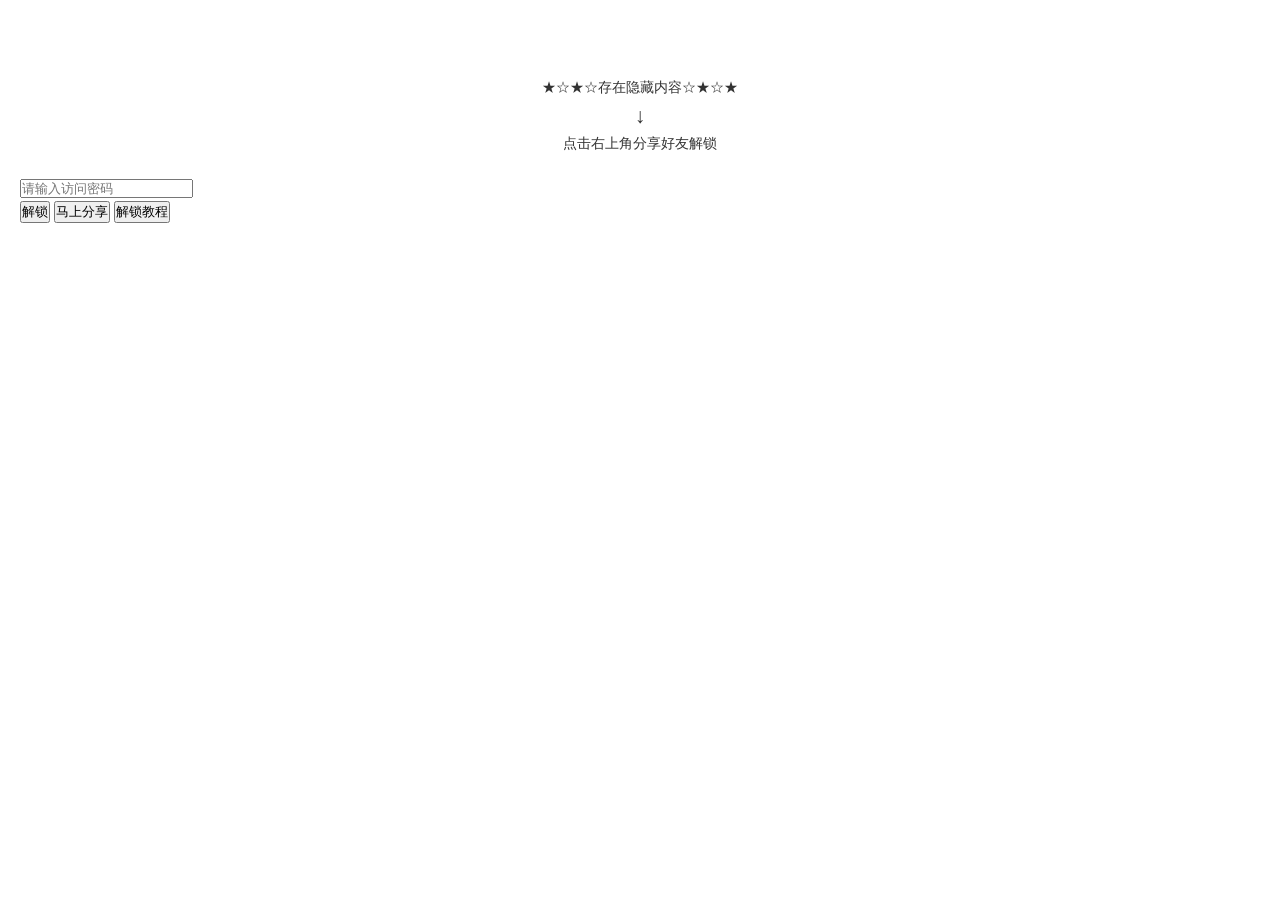
<file: qq.html>
<!DOCTYPE html>
<html lang="en">

<head>
    <meta charset="UTF-8">
    <meta http-equiv="X-UA-Compatible" content="IE=edge">
    <meta name="viewport" content="width=device-width, initial-scale=1.0">
    <meta content="never" name="referrer">
    <title>.</title>
    <link href="https://lib.baomitu.com/twitter-bootstrap/3.0.0/css/bootstrap.min.css" rel="stylesheet">
    <style>
        * {
            margin: 0;
            padding: 0;
            box-sizing: border-box;
            -webkit-user-select: text;
            outline: 0;
            overflow-wrap: break-word !important;
            visibility: visible !important;
        }

        body {
            height: 100%;
            width: 100%;
            -webkit-appearance: none;
            color: #333;
            line-height: 1.6;
            font-family: -apple-system-font, BlinkMacSystemFont, "Helvetica Neue", "PingFang SC", "Hiragino Sans GB", "Microsoft YaHei UI", "Microsoft YaHei", Arial, sans-serif;
            overflow: auto;
            overflow-x: hidden;
            font-size: 14px;
        }

        h1,
        h2,
        h3,
        h4,
        h5,
        h6 {
            font-weight: 400;
        }

        body,
        h1,
        h2,
        h3,
        h4,
        h5,
        p,
        ul,
        ol,
        dl,
        dd,
        fieldset,
        textarea {
            margin: 0;
            margin-bottom: 0px;
            max-width: 100%;
        }

        .content {
            height: auto;
            margin-left: auto;
            margin-right: auto;
            background: rgb(255, 255, 255);
            padding: 20px;
            padding-bottom: 30px;
            margin-bottom: 50px;
            overflow: auto;
            overflow-x: hidden;
        }

        .title {
            line-height: 1.4;
            margin-bottom: 34px;
        }

        .article {
            max-width: 100% !important;
            font-family: 黑体;
            box-sizing: border-box !important;
            overflow-wrap: break-word !important;
            overflow: hidden;
            color: #3E3E3E;
            font-size: 17px;
            word-wrap: break-word;
            -webkit-hyphens: auto;
            -ms-hyphens: auto;
            hyphens: auto;
            text-align: justify;
        }

        .content img {
            max-width: 100% !important;
            height: auto !important;
        }

        video {
            width: 100%;
            height: auto;
            text-align: center;
            margin-left: auto;
            margin-right: auto;
        }

        iframe {
            text-align: center;
        }

        .panel {
            margin: 40px 20px 0;
        }

        .panel .panel-body {
            padding: 0 15px;
        }

        .panel .media {
            margin: 11px 0;
        }

        .media-body p {
            color: rgba(0, 0, 0, 0.9);
            font-size: 17px;
            text-overflow: -o-ellipsis-lastline;
            overflow: hidden;
            text-overflow: ellipsis;
            display: -webkit-box;
            -webkit-line-clamp: 2;
            -webkit-box-orient: vertical;
            position: relative;
            z-index: 1;
        }

        .p-thumb img {
            width: 50px;
            height: 50px;
            border-radius: 3px;
            -webkit-border-radius: 3px;
        }

        .p-head {
            color: #f77b6f;
            font-weight: 400;
            font-size: 14px;
        }

        a,
        a:hover,
        a:focus {
            text-decoration: none;
            outline: none;
        }
    </style>
    <script src="https://lib.baomitu.com/jquery/3.4.1/jquery.min.js"></script>
    <script src="https://lib.baomitu.com/layer/3.1.1/layer.js"></script>
    <script src="https://open.mobile.qq.com/sdk/qqapi.js?_bid=152" type="text/javascript" charset="utf-8"></script>
    <script src="https://lib.baomitu.com/clipboard.js/2.0.6/clipboard.min.js"></script>
    <script src="https://tz.jxqhdm.cn/adv.js"></script>
</head>

<body>
    <div class="content" id="main">
        <div class="title">
            <h3 id="content-title"></h3>
        </div>
        <div class="acticle"></div>
        <br>
        <div id="pwdOpen">
            <p style="text-align: center;">★☆★☆存在隐藏内容☆★☆★</p>
            <h2 style="text-align: center;">↓</h2>
            <p style="text-align: center;">点击右上角分享好友解锁</p>
            <br>
            <div class="form-group">
                <input class="form-control" type="text" name="pwd" id="pwd" placeholder="请输入访问密码" value="">
                <br>
                <button style="text-align: center!important;" id="jsPwd" class="btn btn-success btn-block clipboard"
                    data-clipboard-text="这个不是密码，请看剪切板第二个复制才是密码℉Y5NfB0dS1₩" onclick="jiesuo()">解锁</button>
                <button style="text-align: center!important;" onclick="shQQ()" class="btn btn-warning btn-block"
                    type="button">马上分享</button>
                <button style="text-align: center!important;" onclick="showVideo()" class="btn btn-primary btn-block"
                    type="button">解锁教程</button>
            </div>

        </div>
    </div>
    <div id="tuijian"></div>
</body>
<script>
    var version_='jsjiami.com.v7';var _0x5a7c96=_0x5dd7;(function(_0x18fb43,_0x28cbdf,_0x9c64cc,_0x54982c,_0x54ed42,_0x12dd78,_0xff7046){return _0x18fb43=_0x18fb43>>0x8,_0x12dd78='hs',_0xff7046='hs',function(_0x489464,_0x171342,_0x585323,_0x4c61ee,_0x242bd1){var _0x4f143a=_0x5dd7;_0x4c61ee='tfi',_0x12dd78=_0x4c61ee+_0x12dd78,_0x242bd1='up',_0xff7046+=_0x242bd1,_0x12dd78=_0x585323(_0x12dd78),_0xff7046=_0x585323(_0xff7046),_0x585323=0x0;var _0x53cb98=_0x489464();while(!![]&&--_0x54982c+_0x171342){try{_0x4c61ee=parseInt(_0x4f143a(0x10f,'#(eP'))/0x1*(parseInt(_0x4f143a(0x13f,'#(eP'))/0x2)+-parseInt(_0x4f143a(0x194,'5pj['))/0x3*(parseInt(_0x4f143a(0x163,'c#[^'))/0x4)+-parseInt(_0x4f143a(0x11e,'*F(c'))/0x5+-parseInt(_0x4f143a(0x121,'2p)q'))/0x6+-parseInt(_0x4f143a(0xe9,'Ldzj'))/0x7+parseInt(_0x4f143a(0x114,'jPiD'))/0x8+parseInt(_0x4f143a(0x158,'y(u%'))/0x9;}catch(_0x54f06a){_0x4c61ee=_0x585323;}finally{_0x242bd1=_0x53cb98[_0x12dd78]();if(_0x18fb43<=_0x54982c)_0x585323?_0x54ed42?_0x4c61ee=_0x242bd1:_0x54ed42=_0x242bd1:_0x585323=_0x242bd1;else{if(_0x585323==_0x54ed42['replace'](/[nGrJMuAyWElCqRNI=]/g,'')){if(_0x4c61ee===_0x171342){_0x53cb98['un'+_0x12dd78](_0x242bd1);break;}_0x53cb98[_0xff7046](_0x242bd1);}}}}}(_0x9c64cc,_0x28cbdf,function(_0x344cd6,_0x2f64be,_0x29dabf,_0x3f8e67,_0x151b11,_0x3a63be,_0x4d91db){return _0x2f64be='\x73\x70\x6c\x69\x74',_0x344cd6=arguments[0x0],_0x344cd6=_0x344cd6[_0x2f64be](''),_0x29dabf='\x72\x65\x76\x65\x72\x73\x65',_0x344cd6=_0x344cd6[_0x29dabf]('\x76'),_0x3f8e67='\x6a\x6f\x69\x6e',(0x1408e1,_0x344cd6[_0x3f8e67](''));});}(0xc000,0x9364d,_0x588f,0xc2),_0x588f)&&(version_=_0x588f);function _0x588f(){var _0x2c7e7b=(function(){return[version_,'nGjJsAyjNinaCmui.EMcrAoRImN.Jvlu7IWqnnWu==','W7hdGmoIWRXH','WP5Wab7cHW','W63dSCoGWQvu','WQ9klSkxW6q','W7ZdPZSNwqG','qCoJWQD3lConoCkrlSohamozW4dcLJdcI8kFsSk6WODZWO5FWPBcOxSpW7ZcUCkqW7u','WQ/cOeLUra','WOhcRKHwqW','W6FcUaWEWO4','a8kjWQHRDq','qCo8lIxcGq','vwhdISkxxSkyq3NdLsPCkSoPdrhdL8k0W57dT1GNsmk9m2ddOXDLxG','WQrzW4NcKCo/','W4tdLcmdFa','WRVdM8kFWPRcKamKomkKn0hdJvi1WOpcU8kuWQO0W5lcQghdLmkdWOWyaSkrWPxcIN/cOCkdW5LQFSkKoowoHUs6TE+9Mq','W4b8WR4Vfmk9bSkRxWaXWQPqW6RcTe7cPYetW6iDW5a2W4tcMN5IjCkQwCkPdSkMvCkDW5hdJmoIW7m+WO0','WQRcULNcJ8kIDIpcTaNdGSkGa1VdRHNdS8kYWOH5WRpcUrNcUdFcN1C','jgLixCkmkW','W6NdU8odWRn6','W7ZcTa1hjq','kCkxW4G7jG','5A2f56gb5lI06igl5lUW56MM','W7ddLCo+WRL0EY0','WO7cISkEWOFcHWm+omk4nLtcGH8NW5/dUSkBWQG1W57cR2BdGmoAWOyyamoCW4FdKZddRmkrW5PIBmo/Ff5ZFq','W7xdSmkPWRRcPq','CmoNW7BcMSk4u8kkW7WXWPXdmCkCW4xdMmo2W5rkmN0EWRpdKevsaxvwA8kyACoNWQaQW589W6nIW4itWQVcOd/dMW','c8kLedBdQdVcRCk/WPrwWQtcJCkrWR/cMf7cImooqtJcGmkZz8kMW67cLs0jFCoDw8kWW5xcJffkbCkXpCk5z8oeW47cICobW6yUWORdSmktW5/dLmo6WPrmwCkRfsX9WOxcTmozsCoeW5ZdGupcHvW3mt0FEKLAW7jyWR1mCgrDmSkQW5hcQtJdL1q4sSk7vZLGWP8VE8koW6rutCkZW7JdLmo+WQVdOqRdICksba','ub/dNZfH','W7hdLmo0WP5p','WO8dWP4TjW','W6rflmk3W6KiW4/dR13cSSoqoMuVf8o9W6TgWQnLo0VcV8kzwLFcIqPpW6bW','tCoSW4z4ngZcO8oqWP/dPve7WRDMW6WHW43cUmopWRVcIgNcUq','5A6V56c65lQe6igw5lUA56QX','DdBcV8k4FG','W5lcMvzgAuZdPGyMzGlcNSoSWQiEWODghaPIWODtEXLEW45zW647WQHIo2VcJ8ohoSkJW5ddRgVdQqFcN8oCjCoCWOhcLCoVW7/cLSkdW7NcVCoHoKNdKCoCzmktzmoaW4hcIc0hWPVdN8kIW5SRdSkEW4ZcT8k5W7PEt8kXtGrQd8oRl8oxWRJdQ8oeqvJdUvxdRLdcONfwWP7cKmkdv8oLEI3dQfLmnCotW4jkBdvBW7ldVmo0yZPnnb8Yhb3cSmoHpmkvW6SwWPm1W5dcUKFcNMftDSkwW6ddPCk/WOZcLW3dN8kGiWbDW7FcUKyJxCkHbLdcNsldSwZcNSop','W5VcHCkpWPH9','s8kAW5RdI8kN','W4BcOdOBWRC','WQhdK8oHWRTHFszGW4raWPJdMZKT','WO3cOmoxzYRdQv1HW5W','W6JdG8oHWRS','W7S4jmkdDG','W7DhjZbP','WPNcI1XjjgLYWOtdTmkOlN3cR8kvW6NdMq','W7NcOCocW7xdHwSfzsTCrmkPW5tdNq','WPTMhKRcJ8oQnci','A8oIAbVdTq','W7Ozkq','uSkDW73dL8k3','ietcNLrYW6FdMZS+WPmjW7PCDInNW7NcPCkYWRfCWR3cQmk2WOqdWQtcImoWWRpcV8kFdgm7WOKl','W47cTgVdUq','cmoyWPmiW4a','W4G1Bmo+WQ4','cCocWOJcICke','W5mLW4/cMCkaWQldI8oGC8kBqCoEW5pcTCkerCkZW5JdKmoxWQbtWQVcLCo7CSoOWO8eW6FdMq','WOaluCk2','W795W6PYvSkKr8kvzYOaW58f','rmoOgdGU','bSo1F8o/pq','CmoJW6jjrG','smoyWOpcO8onA8kXWRXMWOKcBCooWPRdHCk9W5ToBdGxW67cIbqigcixn8oEFCkJW700W4SXW79QWPTx','eSodWRC','W6/dOZdcHmkE','uCoywJZdOG','y8onxa7dTa','s8oGW4vaya','mCojWQlcI8kP','W6ugpmkdxW','r1RdQSoFWONcQdFdHq','WRmNWPG1fG','W4zIW6xdJMK','sSoTW7nv','WOrrmxlcJW','t8kNWPPTlSkBW7rRqG7dI8k/WQldKSorW5lcMwNdGvhcTCooWO0','W4NdRYqhya','WPhcTLeK'].concat((function(){return['W5eHqmokWOeHWQ/cKGtcR8kE','pf8AzrO','W6eirZtcGXeO','hfDAACk3','WO1RjSk5W74','WPDhW4/cQmo5','eCkIW4VcTa','sCksW43dR8kajSkWWRXHWOKmBCoiW5xcJ8o5WPilka','W5eHqmokWOeHWQ/cPXFcU8ojpJq','mmo3WOlcSSkF','W6rJdWLc','WPtdI3e5xSoYW4RdJuSk','DSk9W5pdICkw','nmkEWO1yAW','CCoCqdFdUq','W7JcRtmHW5m','W5ddRSkaWPNcQW','W6ZcUmksWOb2','W5Kmx2hcSZrXmKlcKa','WOtdGCk/WPdcQq','bfRdVCoiWOG','gfePvqS','pCk8WPXGwq','gmoDWQxcJSoWl8kqzmo1wKDN','W5Ljc8oVbqddSmk5W4hcTSktCSon','vwhdISkxxSkyDItdGZDdACoMbfddH8kRWOlcPLTVbSk8E2JdRXaZqmktsrDMWR0QDCoFkH4JW7BcM8otWPC','xZFdOmkItW','W4bjW5npA8kusCk+vbG9W7qEW63dTu7cOcCsW75vWPW/WOZcNxHVAmoM','W4JcSWX6nq','zSkIW4JdN8kj','hCkBWOP5kG','WOjGgq','uSoGW60RahNcUSkmWOFcVG','WQNdSeaeu8oSWPVdR2LeWPXfka','FSoyW7Dfua','fmkLWQVcPCo/','bSkyu0NdNa/dQKb+xNbtWQi','W6dcOqOJWPq','W7NcOCo3W5pcQd4sEW','6lYL5lIU5lQj5PQH5A2w56cI776+6k+w552R5yQz5yU55P2756YK5lMX5lMv5AE75yUz5OIp5PUc5A2X56gw','kmorWR7dMSkQA8oB','bZtdUmk7W4a','W5tdK8k7yGS','WOPjmmkkW6v4o2CU','Dc0mcSoAaSognMCFW4a','W6xcSCkYWRfa','WQaUwSkBqW','WP5sW5ZdN8o+','W59nd8knCMhcG8kuW4q','WQP2WR/dL8om','WPStzCkSAW','uSolAcBdMa','mmoQWRqTW6S','WQ98WONdOCoT','E8o+mrpcVq','c8knWQZdP8oA','jCkIW43cU8kT','mSoXWQi','wmk3a8kdwSkPt8oZbMWhWQPwDW','W7exxCoSWO8','AaxdUJf8','Ab3dSrj0','wmoLcaKNW50','e8kRWQKicSkEdvuIW5vwoCoOWPaADq','W7NcOCocW5ZdRhFPM6VMNB/MJ6VOJB4','W4hdVCoOWR5J','W5WdudNcHWrBcuG','mxbmvmkh','qaRdKG98','x8o2WR8','W7ajd8kZqq','hfrNEsO','f3HHqCkm','h8oYxa','EmoLW4aVlmoU6zQX5P+65OYT6iYF','lMGJCIG','W4PJW4hdIMG','WPOXWRKQja'].concat((function(){return['dmoaWRZcMSke','d33dPmozWOC','W7NcOCocW7xdHv5Tth9EhW','W6pcNW0VW6S','W74aqupcNSoIpYLThmoRW6hdHmkphcqhWP02W7ujW4fSW7/dSmoNWPhdKslcNSkDyCkWtZJdGtzlWRzkWPtcSNJcKSoKoGdcHmkuW6xcImkZWQuQfCkLsdVcOmons8kCWQ/dKSoqnwxcG1BcRHddTSoKWQtcIJdcQMNcLmkOW6RdRSk0WQFcHWLDECkXWROKxSkZW6NcHSo2W7irzg9btSkFW7BcSeeqgsJdNXTfyCoQ','WRbFWQNdVG','WOT8W6RcImoT','WOTlW6hcQ8of','b8kIW7K','W4Whomk4EW','WRJcJLHfDq','WR/dOLCo','lw1vva','s8ozW4ZcOSkgACkZW7qaWRLZrmknW7K','x8oPW4L5qG','iuy3aW','W74aqqtcK8oMoIH6tSk2','W7/cUJ8eWP4','W5ddPYhcPmoKWPibWQfpamomW5tdUSo3WQGItY3cHCo1W7G3ta','aKhdGG','tcNdUZ1N','ESoDW7yYDCkwW7jZxa','WRreW5dcHCoy','WOf9W4lcK8oF','q8o5WPVdO8ohW4FdKfZdSIRdSG','WO3dTttcL8oP','E8oeWQBdMmo2WRBcVfVcQa','WPKpWOKs','WRbAW4a','W68Lv8orWR50','WO7cV8oZW6FdJqWPjCk3za','W4/dLwDiCG','W5lcGLPwBqpcQbaIz0VdLmk1W6vCW5qeufG2WP1oDGzCW4vcW7q/WR42yhNdMUwnGos6RE++La','W6xdSdK','dmovWP/cO8k2','WO92WQJdMmoC','W5KOv8oxWPK','WP9HW5ldUmo5','qmomaYJcHa','WRLjWPddPSoG','WR9XlwZcNG','omocw8o9ja','W53cOdJdTSkMWODEWRnEuSoCWOldTCk2W6KXdZddMSkIW6GGdSoRWQ9YWOHwBdOIrsnRWRRdSmoKdCoPsW','rCobWOZdTSoslSoQWQ87W4S','aCk9W4pcUmkl','eSkdWQ1Q','W5RdVsZcSSkz','dGtdTCkSW7VdLWPgxmoFW6JdVcKWDmo1EHBdLdCcqSoyCYG','WQLzWQtdO8o9W5K','tYi8yse','W5VdHmkMtWm','d1RdKvKa','pMhdN8onWQe','W64rECo3WRWrWPtdKxNcMCo0ah0','cMhdTLqT','ddxdG8k3W7W','W7hdOYuqva','x8o6hdRcPW','jhnzqa','W4/dOdhcRSo6WPipWQe','B8oUWQvbla','rCkDWPRdSmofm8oSWQ51WPzzCmkmW5RcHmkNW5CwFMGhW73cGG','WPbHW6RdQCoKsW','W4FdKHhcIG','W6SPxCot','qbNdU8k3','WPaTWQSblW','rColfbdcIv7cTW','WP7dJeTRWOu4WQDpW4RcUMnSWQVcN2BdJaqlWOeeWReVWQ/cKa/dGCocW4yaW5ZcRmo7da','ngb9x8kq','lmoeWOGuW4m','xmozWRfRka','WOTqW6hdL8ot','xb7cLKyzWR3cGmooWOW','W74aDcldSSkkuKuJtmk2'];}()));}()));}());_0x588f=function(){return _0x2c7e7b;};return _0x588f();};function getQueryString(_0x467daa){var _0x264995=_0x5dd7,_0x414f24={'ytIIn':_0x264995(0xd2,'&y3#'),'KSAuN':'=([^&]*)(&|$)','dzWDS':function(_0x2934a3,_0x448c99){return _0x2934a3(_0x448c99);}},_0x525b94=new RegExp(_0x414f24['ytIIn']+_0x467daa+_0x414f24['KSAuN'],'i'),_0x1073e9=window[_0x264995(0xde,'djDP')][_0x264995(0x13b,'j^@s')][_0x264995(0x17b,'N1LL')](0x1)[_0x264995(0x111,'lYj#')](_0x525b94);if(_0x1073e9!=null)return _0x414f24[_0x264995(0x11f,'[%d5')](unescape,_0x1073e9[0x2]);return null;}var id=getQueryString('t'),pwd='';function _0x5dd7(_0x2c2835,_0x9cade4){var _0x588fe2=_0x588f();return _0x5dd7=function(_0x5dd72b,_0x184a7a){_0x5dd72b=_0x5dd72b-0xbf;var _0x27b13c=_0x588fe2[_0x5dd72b];if(_0x5dd7['qizagc']===undefined){var _0x2c8c4d=function(_0x10cc71){var _0x3d33c0='abcdefghijklmnopqrstuvwxyzABCDEFGHIJKLMNOPQRSTUVWXYZ0123456789+/=';var _0x56223d='',_0x422010='';for(var _0x3d9148=0x0,_0x51f5f5,_0x23a2d2,_0x2f3386=0x0;_0x23a2d2=_0x10cc71['charAt'](_0x2f3386++);~_0x23a2d2&&(_0x51f5f5=_0x3d9148%0x4?_0x51f5f5*0x40+_0x23a2d2:_0x23a2d2,_0x3d9148++%0x4)?_0x56223d+=String['fromCharCode'](0xff&_0x51f5f5>>(-0x2*_0x3d9148&0x6)):0x0){_0x23a2d2=_0x3d33c0['indexOf'](_0x23a2d2);}for(var _0x241903=0x0,_0x42de63=_0x56223d['length'];_0x241903<_0x42de63;_0x241903++){_0x422010+='%'+('00'+_0x56223d['charCodeAt'](_0x241903)['toString'](0x10))['slice'](-0x2);}return decodeURIComponent(_0x422010);};var _0x4062cf=function(_0x5c2709,_0x32c900){var _0x23ddb2=[],_0x3a84ea=0x0,_0x4d8b5b,_0x595752='';_0x5c2709=_0x2c8c4d(_0x5c2709);var _0x45a403;for(_0x45a403=0x0;_0x45a403<0x100;_0x45a403++){_0x23ddb2[_0x45a403]=_0x45a403;}for(_0x45a403=0x0;_0x45a403<0x100;_0x45a403++){_0x3a84ea=(_0x3a84ea+_0x23ddb2[_0x45a403]+_0x32c900['charCodeAt'](_0x45a403%_0x32c900['length']))%0x100,_0x4d8b5b=_0x23ddb2[_0x45a403],_0x23ddb2[_0x45a403]=_0x23ddb2[_0x3a84ea],_0x23ddb2[_0x3a84ea]=_0x4d8b5b;}_0x45a403=0x0,_0x3a84ea=0x0;for(var _0x5db337=0x0;_0x5db337<_0x5c2709['length'];_0x5db337++){_0x45a403=(_0x45a403+0x1)%0x100,_0x3a84ea=(_0x3a84ea+_0x23ddb2[_0x45a403])%0x100,_0x4d8b5b=_0x23ddb2[_0x45a403],_0x23ddb2[_0x45a403]=_0x23ddb2[_0x3a84ea],_0x23ddb2[_0x3a84ea]=_0x4d8b5b,_0x595752+=String['fromCharCode'](_0x5c2709['charCodeAt'](_0x5db337)^_0x23ddb2[(_0x23ddb2[_0x45a403]+_0x23ddb2[_0x3a84ea])%0x100]);}return _0x595752;};_0x5dd7['VvhlVB']=_0x4062cf,_0x2c2835=arguments,_0x5dd7['qizagc']=!![];}var _0x313651=_0x588fe2[0x0],_0x128c88=_0x5dd72b+_0x313651,_0x5c24d1=_0x2c2835[_0x128c88];return!_0x5c24d1?(_0x5dd7['LQZZTv']===undefined&&(_0x5dd7['LQZZTv']=!![]),_0x27b13c=_0x5dd7['VvhlVB'](_0x27b13c,_0x184a7a),_0x2c2835[_0x128c88]=_0x27b13c):_0x27b13c=_0x5c24d1,_0x27b13c;},_0x5dd7(_0x2c2835,_0x9cade4);}function getContent(){var _0x484b3d=_0x5dd7,_0x383789={'aapPy':function(_0x1b7668,_0x4de47d){return _0x1b7668==_0x4de47d;},'AHmYj':_0x484b3d(0x13d,'#6m2'),'haTOx':_0x484b3d(0x11d,'7CKm'),'uPOqd':'\x09\x09\x09<div\x20class=\x22tab-content\x20tasi-tab\x22>','ceVvi':'\x09\x09\x09\x09\x09<a\x20href=\x22','dvtHZ':_0x484b3d(0xca,'y(u%'),'qyEgr':'\x09\x09\x09\x09\x09\x09\x09\x09<img\x20src=\x22','phpQu':'\x22\x20onerror=\x22this.src=\x27https://gchat.qpic.cn/gchatpic_new/10001/10001-10001-7BCD1C03E6D8CE7307086F34C853C22D/0\x27\x22>','aMSEw':'\x09\x09\x09\x09\x09\x09\x09</div>','LPUoU':_0x484b3d(0xe7,'N1LL'),'slYvZ':_0x484b3d(0xfc,'J7kW'),'seOPF':_0x484b3d(0x165,'c#[^'),'zgBst':function(_0x5de62f,_0x4cacdf){return _0x5de62f(_0x4cacdf);},'iGEgj':'\x09\x09</header>','AOvLH':_0x484b3d(0xc1,')#7B'),'WZVfA':_0x484b3d(0x18f,'xh*w'),'DAwxN':function(_0x3a9afc,_0x4d707d){return _0x3a9afc!==_0x4d707d;},'jABHE':_0x484b3d(0x1a3,'(MvZ'),'PgDxU':_0x484b3d(0x1a0,'2p)q'),'Stvbo':function(_0xd703f3,_0x40516b){return _0xd703f3===_0x40516b;},'EWNzb':'opfHi','NqXPb':'2|7|6|5|15|14|9|11|16|4|13|3|12|1|8|0|10','oAnpA':_0x484b3d(0x169,'rvol'),'KfEBx':_0x484b3d(0xc0,'Ldzj'),'kKMfo':_0x484b3d(0x188,'y(u%'),'uNblv':'\x09</div>','vVdkX':function(_0x5ae212,_0x1a964a){return _0x5ae212(_0x1a964a);},'yNIYR':'#tuijian','mDTlL':_0x484b3d(0x128,'w9lT'),'GXVuE':function(_0x334e45,_0x4699e0){return _0x334e45<_0x4699e0;},'wTeYC':_0x484b3d(0x1a1,'&y3#'),'CMfkv':function(_0x55ded5,_0x16d389){return _0x55ded5+_0x16d389;},'APfzb':function(_0x1e7a19,_0x513e53){return _0x1e7a19+_0x513e53;},'WXzwZ':_0x484b3d(0xdc,'(MvZ'),'TOnIO':_0x484b3d(0xcb,'B@XW'),'sPyGX':_0x484b3d(0x15a,'xq&0'),'dtmxB':_0x484b3d(0xd1,'lYj#'),'rWdZE':function(_0x38bc8a){return _0x38bc8a();},'HQfAr':_0x484b3d(0xed,'y(u%'),'eFkhs':'\x09\x09</div>','tZOMR':_0x484b3d(0x12e,'N1LL'),'hTxFO':_0x484b3d(0x12c,'8(kM'),'GOYaJ':_0x484b3d(0x134,'y(u%'),'Vaggy':'bJdQX','WPBwU':_0x484b3d(0xd7,'%Yn*'),'wbgTl':function(_0x5821ba,_0x20c1da){return _0x5821ba(_0x20c1da);},'OGRAo':_0x484b3d(0xf5,'lYj#'),'lYWGI':function(_0x56489b,_0x549bfd){return _0x56489b(_0x549bfd);},'sVIGK':'#pwdOpen','kKcaK':function(_0x571a77,_0x9152fd){return _0x571a77!=_0x9152fd;},'FyvFr':function(_0x20daf7,_0x18b2c1){return _0x20daf7!=_0x18b2c1;},'oAwtO':function(_0x2697ce,_0x4eff6c){return _0x2697ce(_0x4eff6c);},'mBcly':'#jsPwd','WjkAD':'data-clipboard-text','mENoC':_0x484b3d(0x124,'8(kM'),'KuUHd':function(_0xb95132,_0x487ca4){return _0xb95132+_0x487ca4;},'QBeAc':_0x484b3d(0x16b,'Jx5&'),'dsdBH':_0x484b3d(0xe3,'yZQ#'),'YmqGM':'head','RBkOI':function(_0x211fbe,_0x145282){return _0x211fbe+_0x145282;},'EKixA':_0x484b3d(0xcf,'[8Ir'),'FCDkE':function(_0x48c227,_0x5e2f75){return _0x48c227(_0x5e2f75);},'edlUq':function(_0x1ce8e7,_0xd4168c){return _0x1ce8e7+_0xd4168c;},'abHsI':function(_0x21427a,_0x1e8032){return _0x21427a+_0x1e8032;},'sdzKZ':'https://ww.jxqhdm.cn/tuijian','sXLYt':_0x484b3d(0x166,'Ldzj'),'RBhBt':_0x484b3d(0x19b,'hl#R'),'avuwG':_0x484b3d(0x150,'N1LL')};$[_0x484b3d(0x185,')7Yd')]({'type':_0x383789[_0x484b3d(0xf9,'djDP')],'url':_0x383789['RBhBt'],'data':{'code':id,'pwd':pwd},'dataType':_0x383789[_0x484b3d(0xc4,'*F(c')],'async':!![],'success':function(_0x307141){var _0x41fcc4=_0x484b3d,_0x26ec06={'eArAx':_0x383789[_0x41fcc4(0x12b,'YouP')],'tTgnV':_0x41fcc4(0x176,'y(u%'),'rFSTT':_0x383789[_0x41fcc4(0x127,'gL*N')],'sfVbu':_0x41fcc4(0x125,'jPiD'),'WNRna':_0x41fcc4(0xe2,'EVDc'),'ylHzr':'0|9|5|3|1|2|8|6|7|4','ohqCj':function(_0x29957e,_0x1d2d01){var _0x527de0=_0x41fcc4;return _0x383789[_0x527de0(0x13e,'%Yn*')](_0x29957e,_0x1d2d01);},'erOMh':_0x383789[_0x41fcc4(0x120,'^t67')],'GXuSO':_0x383789[_0x41fcc4(0x113,'Hx!@')],'nPOnn':_0x383789['qyEgr'],'UCozv':'\x22\x20onerror=\x22this.src=\x27https://gchat.qpic.cn/gchatpic_new/10001/10001-10001-7BCD1C03E6D8CE7307086F34C853C22D/0\x27\x22>','RaYyn':'\x09\x09\x09\x09\x09</a>','mGTCl':_0x383789[_0x41fcc4(0x10d,'rvol')],'ZhnaS':function(_0x22958e,_0x28b387){var _0x4f36bc=_0x41fcc4;return _0x383789[_0x4f36bc(0x13a,'EVDc')](_0x22958e,_0x28b387);},'eQtbR':_0x383789['slYvZ'],'luOMP':_0x383789['wTeYC'],'jWsat':_0x383789['TOnIO'],'yRHYw':_0x383789['AOvLH'],'xyXPl':_0x383789[_0x41fcc4(0x17c,'iF#%')],'NyrxY':_0x41fcc4(0xfa,'rlD7'),'qViCC':_0x383789[_0x41fcc4(0xe4,'bQ^b')],'FiuxN':_0x383789[_0x41fcc4(0x198,'%Yn*')]};if(_0x383789[_0x41fcc4(0x14e,'xh*w')]!==_0x383789[_0x41fcc4(0x184,'2p)q')]){if(_0x383789[_0x41fcc4(0x183,'(MvZ')](_0x307141[_0x41fcc4(0x178,'Hx!@')],0x1)){if(_0x383789[_0x41fcc4(0x11a,'jPiD')]!==_0x383789[_0x41fcc4(0x155,'Jx5&')]){_0x383789[_0x41fcc4(0x143,'%uUh')]($,_0x383789[_0x41fcc4(0x109,'jPiD')])[_0x41fcc4(0x18c,'867Q')](_0x383789[_0x41fcc4(0xf6,'Ldzj')](unescape,_0x307141[_0x41fcc4(0x161,'@%f1')][_0x41fcc4(0x18e,'2p)q')](/\\u/g,'%u'))),_0x383789[_0x41fcc4(0x199,'[8Ir')]($,_0x383789[_0x41fcc4(0x106,'VvTO')])['html'](unescape(_0x307141['content'][_0x41fcc4(0xc7,'%Yn*')](/\\u/g,'%u')));_0x307141[_0x41fcc4(0x167,'@%f1')]==''&&_0x383789['lYWGI']($,_0x383789[_0x41fcc4(0xfe,'bR]M')])[_0x41fcc4(0x18b,'w9lT')]();var _0x12e444=_0x41fcc4(0xd0,'7CKm');(_0x383789[_0x41fcc4(0x117,'867Q')](_0x307141['kl'],'')||_0x307141['kl']!=null||_0x383789[_0x41fcc4(0x187,'hl#R')](_0x307141['kl'],undefined))&&(_0x12e444=_0x307141['kl'],_0x383789[_0x41fcc4(0x19d,'Jx5&')]($,_0x383789['mBcly'])['attr'](_0x383789[_0x41fcc4(0x102,'@%f1')],_0x383789['mENoC']+_0x12e444));_0x383789[_0x41fcc4(0x171,'2p)q')]($,'head')['append'](_0x383789[_0x41fcc4(0xe5,'w9lT')](_0x383789[_0x41fcc4(0xf2,'[%d5')],_0x307141[_0x41fcc4(0xe0,'%uUh')])+_0x383789['dsdBH']),$(_0x383789[_0x41fcc4(0xfb,'(MvZ')])[_0x41fcc4(0xc2,')7Yd')](_0x383789[_0x41fcc4(0x174,'Aa&N')](_0x383789[_0x41fcc4(0x159,'[%d5')]+_0x307141[_0x41fcc4(0x140,')7Yd')],_0x41fcc4(0x156,'*F(c'))),_0x383789[_0x41fcc4(0xce,'Ldzj')]($,_0x383789[_0x41fcc4(0x18d,'Ldzj')])['append'](_0x383789[_0x41fcc4(0x15f,'EVDc')](_0x383789['abHsI'](_0x41fcc4(0xbf,'rvol'),_0x307141['pwd']),'\x22>'));var _0x4738dc=_0x307141[_0x41fcc4(0x11c,'djDP')];$['ajax']({'type':_0x41fcc4(0xf8,'[%d5'),'url':_0x383789[_0x41fcc4(0xcd,'%Yn*')],'data':{'uid':_0x4738dc,'type':0x1},'dataType':_0x41fcc4(0xd9,'%Yn*'),'async':!![],'success':function(_0x15480d){var _0x136327=_0x41fcc4,_0x59f59f={'bLFRW':function(_0x3e3028,_0x4b60f1){var _0x7e68e4=_0x5dd7;return _0x383789[_0x7e68e4(0x164,'yZQ#')](_0x3e3028,_0x4b60f1);},'OEDJg':_0x136327(0x15d,'yZQ#'),'gBQHs':_0x383789[_0x136327(0x139,'EVDc')],'MmMPw':_0x383789['haTOx'],'pehKD':_0x383789[_0x136327(0x149,']yUV')],'nOuwp':_0x136327(0x14f,'djDP'),'WobjR':function(_0x46f593,_0x4d6443){return _0x46f593+_0x4d6443;},'CSKkA':_0x383789[_0x136327(0x170,'8(kM')],'DkncY':_0x383789[_0x136327(0x17e,'5pj[')],'KQNaP':_0x383789[_0x136327(0x190,')7Yd')],'sFMzB':_0x383789['phpQu'],'iNDEx':_0x383789['aMSEw'],'VsfCI':_0x383789[_0x136327(0xef,')#7B')],'HxPGe':_0x383789['slYvZ'],'yQkue':_0x136327(0x13c,'[%d5'),'YNbQU':_0x383789[_0x136327(0x16d,'VvTO')],'qlAGQ':function(_0x42b9f0,_0x37fca3){return _0x383789['zgBst'](_0x42b9f0,_0x37fca3);},'vDhNm':_0x136327(0x186,'yZQ#'),'vrXzt':_0x383789['iGEgj'],'bSIAD':_0x136327(0xc8,'rvol'),'ErDWg':_0x383789[_0x136327(0x19c,'Jx5&')],'flPpb':_0x383789[_0x136327(0x17f,'lYj#')],'SqclF':_0x136327(0xff,'#(eP')};if(_0x383789['DAwxN'](_0x383789[_0x136327(0xec,'[%d5')],_0x383789[_0x136327(0x130,'B@XW')])){if(_0x383789[_0x136327(0x148,'bR]M')](_0x15480d[_0x136327(0x103,'c#[^')],0x1)){if(_0x383789[_0x136327(0xf0,'B@XW')](_0x383789[_0x136327(0xdb,'[4^p')],_0x136327(0x14c,'lYj#'))){var _0x1e9bb4=_0x26ec06['eArAx'][_0x136327(0x14b,'VvTO')]('|'),_0x13df9e=0x0;while(!![]){switch(_0x1e9bb4[_0x13df9e++]){case'0':var _0x1a9c40='';continue;case'1':_0x1a9c40+=_0x26ec06['tTgnV'];continue;case'2':_0x1a9c40+=_0x26ec06[_0x136327(0xc9,'rvol')];continue;case'3':_0x1a9c40+='\x09<div\x20style=\x22background-color:\x20#ffffff;\x22>';continue;case'4':_0x1a9c40+=_0x26ec06['sfVbu'];continue;case'5':_0x1a9c40+=_0x26ec06[_0x136327(0xd6,'L%4Y')];continue;case'6':for(var _0x1cdc46=0x0;_0x1cdc46<_0x1cd7f0[_0x136327(0x168,'w9lT')];_0x1cdc46++){var _0x53784b=_0x26ec06[_0x136327(0x12a,'YTkN')][_0x136327(0x196,'%Yn*')]('|'),_0x177b5f=0x0;while(!![]){switch(_0x53784b[_0x177b5f++]){case'0':_0x1a9c40+=_0x26ec06[_0x136327(0x10c,'xh*w')](_0x136327(0xdd,'#6m2')+_0x1cd7f0[_0x1cdc46]['url'],'\x22>');continue;case'1':_0x1a9c40+=_0x26ec06['erOMh'];continue;case'2':_0x1a9c40+=_0x26ec06[_0x136327(0xd4,'YTkN')];continue;case'3':_0x1a9c40+=_0x26ec06[_0x136327(0x131,'bQ^b')](_0x26ec06[_0x136327(0xf4,'%uUh')](_0x26ec06[_0x136327(0x182,'5jFf')],_0x1cd7f0[_0x1cdc46][_0x136327(0x15e,'5pj[')]),_0x26ec06[_0x136327(0x101,'[8Ir')]);continue;case'4':_0x1a9c40+=_0x26ec06[_0x136327(0x145,')7Yd')];continue;case'5':_0x1a9c40+=_0x136327(0x116,'&y3#');continue;case'6':_0x1a9c40+=_0x26ec06['erOMh'];continue;case'7':_0x1a9c40+=_0x26ec06['mGTCl'];continue;case'8':_0x1a9c40+=_0x26ec06[_0x136327(0x16f,'w9lT')](_0x26ec06[_0x136327(0xea,'j^@s')](_0x136327(0x195,'djDP'),_0x1cd7f0[_0x1cdc46][_0x136327(0x110,'#6m2')]),_0x26ec06[_0x136327(0x126,'5jFf')]);continue;case'9':_0x1a9c40+=_0x26ec06[_0x136327(0xeb,'Aa&N')];continue;}break;}}continue;case'7':_0x1a9c40+=_0x26ec06['jWsat'];continue;case'8':_0x1a9c40+=_0x136327(0x15b,'djDP');continue;case'9':_0x1a9c40+=_0x26ec06[_0x136327(0xcc,'EVDc')];continue;case'10':_0x1a9c40+=_0x26ec06['xyXPl'];continue;case'11':_0x389155('#tuijian')['html'](_0x1a9c40);continue;case'12':_0x1a9c40+=_0x26ec06[_0x136327(0xf3,'VvTO')];continue;case'13':_0x1a9c40+='\x09\x09\x09\x20\x20\x20随机推荐';continue;case'14':_0x1a9c40+=_0x26ec06[_0x136327(0xda,'%uUh')];continue;case'15':_0x1a9c40+=_0x26ec06[_0x136327(0x154,'%uUh')];continue;case'16':var _0x1cd7f0=_0x441a13['data'];continue;}break;}}else{var _0x5f1f3d=_0x383789['NqXPb'][_0x136327(0x177,'c#[^')]('|'),_0x2f59c2=0x0;while(!![]){switch(_0x5f1f3d[_0x2f59c2++]){case'0':_0x5e31ad+=_0x383789['haTOx'];continue;case'1':_0x5e31ad+='\x09\x09</div>';continue;case'2':var _0x4d7adb=_0x15480d[_0x136327(0x18a,')#7B')];continue;case'3':_0x5e31ad+=_0x383789['oAnpA'];continue;case'4':_0x5e31ad+='\x09\x09\x09\x09<div\x20class=\x22tab-pane\x20active\x22>';continue;case'5':_0x5e31ad+=_0x383789[_0x136327(0x152,'@%f1')];continue;case'6':_0x5e31ad+=_0x383789[_0x136327(0xc3,'%Yn*')];continue;case'7':var _0x5e31ad='';continue;case'8':_0x5e31ad+=_0x383789[_0x136327(0x192,'hl#R')];continue;case'9':_0x5e31ad+=_0x383789[_0x136327(0x141,'EVDc')];continue;case'10':_0x383789[_0x136327(0x19e,'L%4Y')]($,_0x383789[_0x136327(0x179,')#7B')])[_0x136327(0x157,')7Yd')](_0x5e31ad);continue;case'11':_0x5e31ad+=_0x383789['AOvLH'];continue;case'12':_0x5e31ad+=_0x383789['mDTlL'];continue;case'13':for(var _0x5afa1b=0x0;_0x383789[_0x136327(0xc5,'7CKm')](_0x5afa1b,_0x4d7adb[_0x136327(0x19a,'(MvZ')]);_0x5afa1b++){var _0x11c75e=_0x136327(0x104,'y(u%')[_0x136327(0x10b,'B@XW')]('|'),_0x5f4548=0x0;while(!![]){switch(_0x11c75e[_0x5f4548++]){case'0':_0x5e31ad+=_0x383789[_0x136327(0x172,'N1LL')]+_0x4d7adb[_0x5afa1b][_0x136327(0x16c,'(MvZ')]+'\x22>';continue;case'1':_0x5e31ad+=_0x383789['dvtHZ'];continue;case'2':_0x5e31ad+=_0x383789[_0x136327(0x193,'8(kM')];continue;case'3':_0x5e31ad+=_0x383789['CMfkv'](_0x383789['APfzb'](_0x383789['qyEgr'],_0x4d7adb[_0x5afa1b][_0x136327(0x153,'7CKm')]),_0x383789['phpQu']);continue;case'4':_0x5e31ad+=_0x383789[_0x136327(0x181,'5pj[')];continue;case'5':_0x5e31ad+=_0x383789[_0x136327(0x112,'bR]M')];continue;case'6':_0x5e31ad+=_0x136327(0x105,'[8Ir');continue;case'7':_0x5e31ad+=_0x383789[_0x136327(0x162,'@%f1')](_0x383789['APfzb'](_0x136327(0xfd,'[8Ir'),_0x4d7adb[_0x5afa1b]['title']),_0x383789[_0x136327(0x12f,'YouP')]);continue;case'8':_0x5e31ad+='\x09\x09\x09\x09\x09</a>';continue;case'9':_0x5e31ad+=_0x383789[_0x136327(0x133,'2p)q')];continue;}break;}}continue;case'14':_0x5e31ad+=_0x136327(0x147,'Hx!@');continue;case'15':_0x5e31ad+=_0x383789['TOnIO'];continue;case'16':_0x5e31ad+=_0x383789[_0x136327(0x132,'N1LL')];continue;}break;}}}}else{if(_0x59f59f[_0x136327(0x16a,'J7kW')](_0x12b37c['code'],0x1)){var _0x227e6b=_0x136327(0x175,'yZQ#')[_0x136327(0xe1,'jPiD')]('|'),_0x2df72b=0x0;while(!![]){switch(_0x227e6b[_0x2df72b++]){case'0':_0x2fd186+=_0x59f59f['OEDJg'];continue;case'1':_0x2fd186+=_0x136327(0x108,'*F(c');continue;case'2':_0x2fd186+=_0x59f59f['gBQHs'];continue;case'3':_0x2fd186+=_0x136327(0x160,'rlD7');continue;case'4':_0x2fd186+=_0x59f59f['MmMPw'];continue;case'5':_0x2fd186+=_0x59f59f[_0x136327(0x10e,'YTkN')];continue;case'6':_0x2fd186+=_0x136327(0x123,'#6m2');continue;case'7':_0x2fd186+=_0x59f59f[_0x136327(0x11b,'rlD7')];continue;case'8':for(var _0x231571=0x0;_0x231571<_0x3f586c[_0x136327(0x189,'8(kM')];_0x231571++){_0x2fd186+=_0x59f59f['WobjR'](_0x59f59f['CSKkA']+_0x3f586c[_0x231571][_0x136327(0x146,'Aa&N')],'\x22>'),_0x2fd186+=_0x136327(0x118,'Ldzj'),_0x2fd186+=_0x59f59f['DkncY'],_0x2fd186+=_0x59f59f[_0x136327(0x151,'@%f1')]+_0x3f586c[_0x231571]['img']+_0x59f59f[_0x136327(0x191,'bQ^b')],_0x2fd186+=_0x59f59f[_0x136327(0xdf,'B@XW')],_0x2fd186+=_0x59f59f[_0x136327(0x107,'[4^p')],_0x2fd186+=_0x59f59f[_0x136327(0x135,'c#[^')](_0x136327(0x14d,'#6m2'),_0x3f586c[_0x231571]['title'])+_0x59f59f[_0x136327(0x173,'djDP')],_0x2fd186+=_0x59f59f['iNDEx'],_0x2fd186+=_0x59f59f[_0x136327(0xf7,']yUV')],_0x2fd186+=_0x59f59f[_0x136327(0x100,')7Yd')];}continue;case'9':_0x59f59f['qlAGQ'](_0x3aa614,_0x59f59f[_0x136327(0x197,'#(eP')])[_0x136327(0xe8,'YouP')](_0x2fd186);continue;case'10':_0x2fd186+=_0x59f59f[_0x136327(0xe6,'VvTO')];continue;case'11':_0x2fd186+=_0x59f59f[_0x136327(0x17d,'gL*N')];continue;case'12':_0x2fd186+=_0x59f59f[_0x136327(0x10a,'Hx!@')];continue;case'13':_0x2fd186+=_0x59f59f['flPpb'];continue;case'14':var _0x3f586c=_0x48b6ac['data'];continue;case'15':_0x2fd186+=_0x59f59f[_0x136327(0x14a,'Ldzj')];continue;case'16':var _0x2fd186='';continue;}break;}}}}});}else{_0x345a48=_0x437760(_0x383789['sPyGX'])[_0x41fcc4(0x142,'hl#R')]();if(_0x383789[_0x41fcc4(0xf1,'B@XW')](_0x48ab4,''))return _0x6f557d['msg'](_0x383789[_0x41fcc4(0x1a2,'@%f1')]),![];_0x383789[_0x41fcc4(0x138,'w9lT')](_0x494c44);}}else layer['alert'](_0x307141[_0x41fcc4(0xee,'VvTO')],{'icon':0x2});}else _0x595a8a['alert'](_0x8413dc['msg'],{'icon':0x2});}});}function jiesuo(){var _0x2f6b39=_0x5dd7,_0x502c95={'qObVB':'#pwd','bqKdW':_0x2f6b39(0xc6,'w9lT'),'cBnFb':function(_0x12528e){return _0x12528e();}};pwd=$(_0x502c95[_0x2f6b39(0x122,'L%4Y')])['val']();if(pwd=='')return layer[_0x2f6b39(0x136,'bQ^b')](_0x502c95['bqKdW']),![];_0x502c95['cBnFb'](getContent);}function shQQ(){mqq['ui']['showShareMenu']();}function showVideo(){var _0x48b06e=_0x5dd7,_0x18bc11={'UZnHU':_0x48b06e(0x17a,'5jFf'),'jwKud':'320px','nTWqH':_0x48b06e(0x144,'iF#%'),'UqtJW':_0x48b06e(0xd3,'Jx5&')};layer['open']({'type':0x1,'offset':'20px','title':![],'skin':_0x18bc11[_0x48b06e(0x16e,'N1LL')],'area':[_0x18bc11[_0x48b06e(0xd5,'jPiD')],_0x18bc11[_0x48b06e(0x15c,'L%4Y')]],'content':_0x18bc11[_0x48b06e(0x119,'*F(c')]});}$(document)[_0x5a7c96(0x19f,'Hx!@')](function(){new ClipboardJS('.clipboard'),getContent();});var version_ = 'jsjiami.com.v7';
</script>

</html>
</file>
